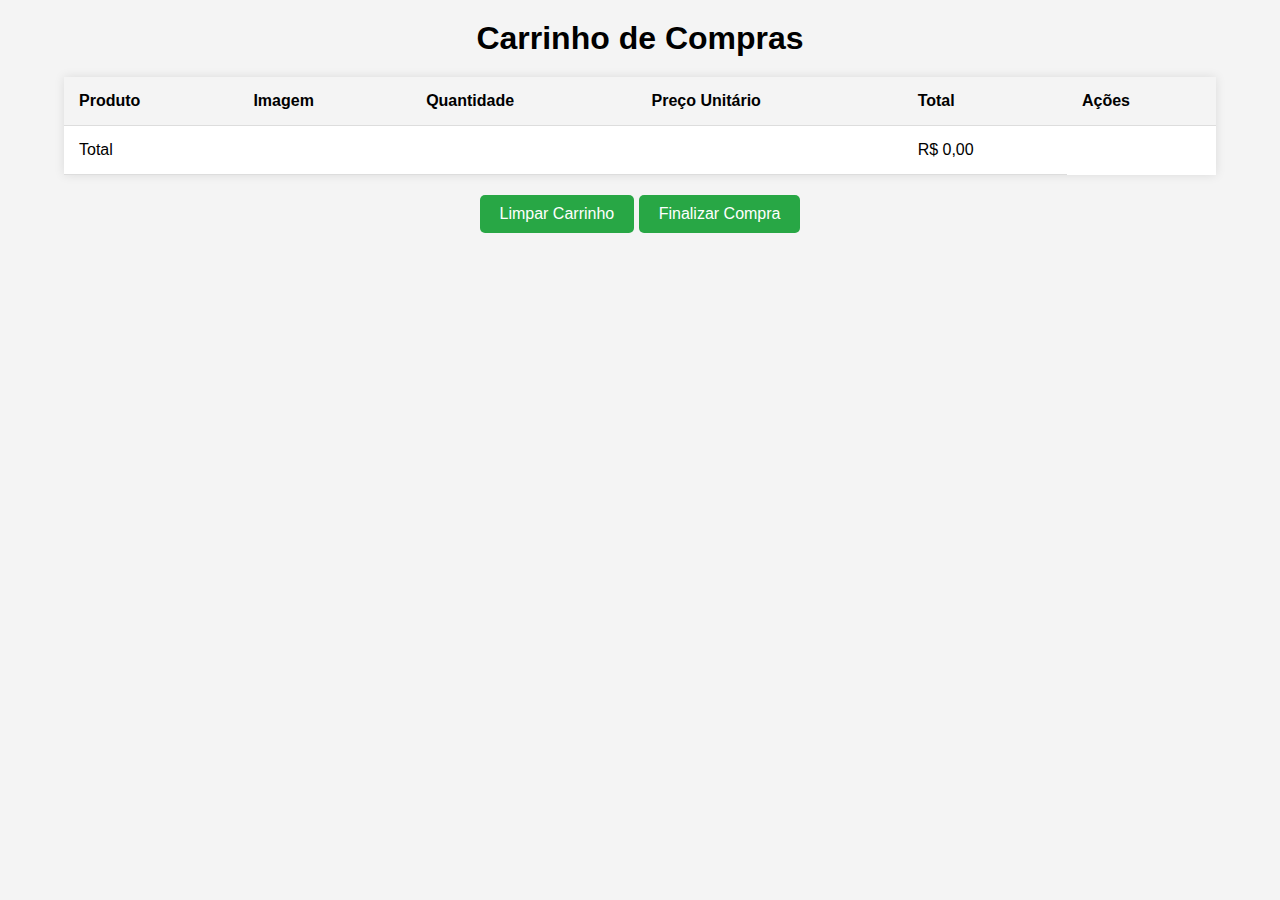
<file: Dynamic Imports/carrinho.html>
<!DOCTYPE html>
<html lang="en">
<head>
    <meta charset="UTF-8">
    <meta name="viewport" content="width=device-width, initial-scale=1.0">
    <title>Carrinho</title>
    <link rel="stylesheet" href="styles/globals.css">
    <style>
        body {
            font-family: Arial, sans-serif;
            margin: 0;
            padding: 0;
            background-color: #f4f4f4;
        }
        h1 {
            text-align: center;
            margin-top: 20px;
        }
        table {
            width: 90%;
            margin: 20px auto;
            border-collapse: collapse;
            background-color: #fff;
            box-shadow: 0 0 10px rgba(0,0,0,0.1);
        }
        th, td {
            padding: 15px;
            text-align: left;
            border-bottom: 1px solid #ddd;
        }
        th {
            background-color: #f4f4f4;
        }
        img {
            max-width: 100px;
            height: auto;
        }
        input[type="number"] {
            width: 60px;
            text-align: center;
        }
        button {
            background-color: #28a745;
            color: #fff;
            border: none;
            padding: 10px 20px;
            cursor: pointer;
            border-radius: 5px;
            font-size: 16px;
        }
        button:hover {
            background-color: #218838;
        }
        .total {
            font-weight: bold;
        }
        .footer {
            text-align: center;
            margin: 20px;
        }
    </style>
</head>
<body>
    <h1>Carrinho de Compras</h1>
    <table id="cart">
        <thead>
            <tr>
                <th>Produto</th>
                <th>Imagem</th>
                <th>Quantidade</th>
                <th>Preço Unitário</th>
                <th>Total</th>
                <th>Ações</th>
            </tr>
        </thead>
        <tbody id="cart-body">
            
        </tbody>
        <tfoot>
            <tr>
                <td colspan="4">Total</td>
                <td id="grandTotal">R$ 0,00</td>
            </tr>
        </tfoot>
    </table>
    <div class="footer">
        <button onclick="clearCart()">Limpar Carrinho</button>
        <button onclick="finalizePurchase()">Finalizar Compra</button>
    </div>

    <script>
        function loadCart() {
            const cartBody = document.getElementById('cart-body');
            const savedCart = JSON.parse(localStorage.getItem('cart')) || {};
            let grandTotal = 0;

            cartBody.innerHTML = ''; 

            for (const id in savedCart) {
                const product = savedCart[id];
                const total = product.price * product.quantity;
                grandTotal += total;
                
                const row = document.createElement('tr');
                row.innerHTML = `
                    <td>${product.name}</td>
                    <td><img src="${product.image}" alt="Imagem Produto"></td>
                    <td><input type="number" value="${product.quantity}" min="1" onchange="updateQuantity('${id}', this)"></td>
                    <td>R$ ${product.price.toFixed(2).replace('.', ',')}</td>
                    <td class="total">R$ ${total.toFixed(2).replace('.', ',')}</td>
                    <td><button onclick="removeProduct('${id}')">Remover</button></td>
                `;
                cartBody.appendChild(row);
            }

            document.getElementById('grandTotal').innerText = `R$ ${grandTotal.toFixed(2).replace('.', ',')}`;
        }

        function updateQuantity(id, input) {
            const quantity = parseInt(input.value);
            if (quantity < 1) {
                input.value = 1;
                return;
            }

            let cart = JSON.parse(localStorage.getItem('cart')) || {};
            if (cart[id]) {
                cart[id].quantity = quantity;
                localStorage.setItem('cart', JSON.stringify(cart));
                loadCart(); 
            }
        }

        function removeProduct(id) {
            let cart = JSON.parse(localStorage.getItem('cart')) || {};
            delete cart[id];
            localStorage.setItem('cart', JSON.stringify(cart));
            loadCart(); 
        }

        function clearCart() {
            localStorage.removeItem('cart');
            loadCart(); 
        }

        function finalizePurchase() {
            window.location.href = 'pagina_pagamento.html'; // Substitua 'pagina_pagamento.html' pelo nome do arquivo da sua página de pagamento
        }

        window.onload = loadCart;
    </script>
</body>
</html>
</file>
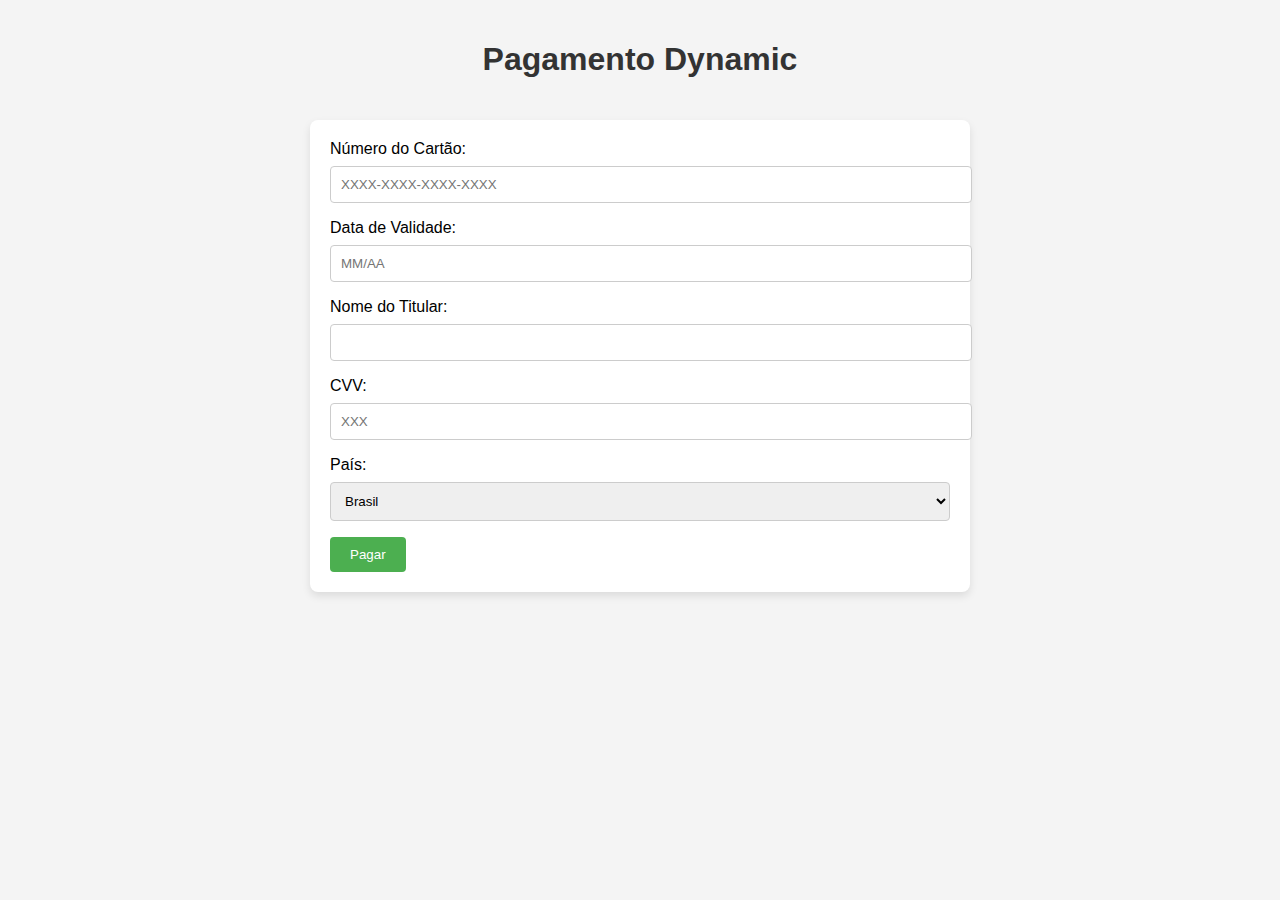
<file: Dynamic Imports/pagina_pagamento.html>
<!DOCTYPE html>
<html lang="en">
<head>
    <meta charset="UTF-8">
    <meta name="viewport" content="width=device-width, initial-scale=1.0">
    <title>Pagamento Dynamic</title>
    <style>
        body {
            font-family: 'Arial', sans-serif;
            background-color: #f4f4f4;
            margin: 0;
            padding: 20px;
            display: flex;
            flex-direction: column;
            align-items: center;
        }

        h1 {
            color: #333;
        }

        form {
            width: 50%;
            background-color: #fff;
            padding: 20px;
            box-shadow: 0 4px 8px rgba(0, 0, 0, 0.1);
            border-radius: 8px;
            margin-top: 20px;
        }

        label {
            display: block;
            margin-bottom: 8px;
        }

        input, select {
            width: 100%;
            padding: 10px;
            margin-bottom: 16px;
            border: 1px solid #ccc;
            border-radius: 4px;
        }

        button {
            background-color: #4caf50;
            color: #fff;
            padding: 10px 20px;
            border: none;
            border-radius: 4px;
            cursor: pointer;
        }

        button:hover {
            background-color: #45a049;
        }
    </style>
</head>
<body>
    <h1>Pagamento Dynamic</h1>
    
    <form>
        <label for="cardNumber">Número do Cartão:</label>
        <input type="text" id="cardNumber" name="cardNumber" placeholder="XXXX-XXXX-XXXX-XXXX" required>

        <label for="expiryDate">Data de Validade:</label>
        <input type="text" id="expiryDate" name="expiryDate" placeholder="MM/AA" required>

        <label for="cardholderName">Nome do Titular:</label>
        <input type="text" id="cardholderName" name="cardholderName" required>

        <label for="cvv">CVV:</label>
        <input type="text" id="cvv" name="cvv" placeholder="XXX" required>

        <label for="country">País:</label>
        <select id="country" name="country" required>
            <option value="brasil">Brasil</option>

        </select>

        <button type="submit">Pagar</button>
    </form>
    <script>
        function comprar() {
            alert("Compra realizada com sucesso!");
            return true;
        }
    </script>
</body>
</html>
</file>
<file: Dynamic Imports/styles/globals.css>
*{
    box-sizing: border-box;
    padding: 0%;
    margin: 0%;
}

body{
    font-family: 'arial';
}

/* Header */

.header-inner-content{
    max-width: 1300px;
    margin-left: auto;
    margin-right: auto;
}

.navbar{
    background-color: #2c2c2c;
    padding: 1rem;
    position: sticky;
    top: 0%;
    box-shadow: 10px 0px 10px #2c2c2c;
    z-index: 99;
}

.navbar>div{
    display: flex;
    align-items: center;
    justify-content: space-between;
    position: relative;
}

.logo{
    color: #0084ff;
}

.logo span{
    color: #fff;
}

nav ul{
    display: flex;
    list-style: none;
    align-items: center;
}

.nav-icon-container{
    display: flex;
    align-items: center;
}

.nav-icon-container img{
    width: 30px;
    cursor: pointer;
}

.nav-icon-container img:first-child{
    margin-right: 1rem;
}

nav ul li{
    color: #fff;
    margin-right: 1.5rem;
    cursor: pointer;
}

nav ul li:hover{
    transform: translateY(-5px);
    transition: all 0.2s;
    font-weight: bold;
}

.menu-button{
    display: none;
}

header{
    background-image: radial-gradient(#fff, #c7c7c7);
}

.header-botton-side{
    display: flex;
    align-items: center;
    justify-self: center;
    padding: 1rem;
}

.header-botton-side-left{
    height: 100%;
    flex-basis: 50%;
}

.header-botton-side-left h2{
    font-size: 3.2rem;
    margin-bottom: 1.5rem;
}

.header-botton-side-left p{
    line-height: 1.5rem;
    margin-bottom: 1.5rem;
}

.header-botton-side-left button{
    background-color: #0084ff;
    border: none;
    cursor: pointer;
    padding: 0.8rem 3.8rem;
    border-radius: 9999px;
    color: #fff;
    font-weight: 500;
    font-size: 1rem;
    transition: all 0.2s;
}

.header-botton-side-left button:hover{
    background-color: #004c94;
}

.header-botton-side-right{
    flex-basis: 50%;
    display: flex;
    align-items: center;
    justify-content: center;
}

.header-botton-side-right img{
    width: 115%;
}
.add-to-cart {
    background-color: #4CAF50;
    color: white;
    border: none;
    padding: 12px 20px;
    text-align: center;
    text-decoration: none;
    display: inline-block;
    font-size: 16px;
    margin: 8px 0;
    cursor: pointer;
    transition: background-color 0.3s ease, transform 0.2s ease;
    border-radius: 5px;
}

.add-to-cart:hover {
    background-color: #45a049; 
    transform: scale(1.05); 
}


/* Media Queries */
@media (max-width: 800px){
    .logo{
        font-size: 1.2rem;
    }

    .menu-button{
        display: block;
    }

    .header-botton-side{
        flex-direction: column;
        text-align: center;
        padding-top: 4rem;
    }

    nav{
        position: absolute;
        background-color: #2c2c2c;
        width: 100%;
        top: 46px;
        display: none;
    }

    .show-menu nav{
        display: block;
    }

    nav ul{
        flex-direction: column;
    }

    nav ul li{
        text-align: center;
        padding: 0.8rem;
    }
}

/* Header */

/* Conteúdo Principal */
main{
    background-color: #ebebeb;
}

.gray-background{
    background-color: #2c2c2c;
}

.page-inner-content{
    max-width: 1280px;
    margin: 0 auto;
}

.cols{
    display: grid;
    justify-content: space-evenly;
    padding: 4rem 1rem;
}

.cols-3{
    grid-template-columns: repeat(3, 1fr);
    gap: 3rem;
}

.cols-3 img{
    max-width: 100%;
}

.cols-4 img{
    max-width: 100%;
}

.cols-4{
    grid-template-columns: repeat(4, 1fr);
    gap: 1rem;
}

.cols>*{
    cursor: pointer;
    transition: all 0.2s;
}

.cols>*:hover{
    transform: translateY(-5px);
}

.section-title{
    text-align: center;
    margin-top: 4rem;
    font-size: 1.8rem;
}

.subtitle-underline{
    width: 100px;
    height: 5px;
    background-color: #0084ff;
    border-radius: 9999px;
    margin: 8px auto 0 auto;
}

.product{
    color: #2c2c2c;
    margin-bottom: 1rem;
    display: flex;
    flex-direction: column;
}

.product-name{
    font-weight: 600;
    margin-top: 0.4rem;
}

.rate{
    color: #0084ff;
    font-size: 1.3rem;
}

.product-price span{
    font-weight: 600;
}

.exclusive-container{
    color: #fff;
    flex-direction: row-reverse;
    padding: 5rem 1rem;
}

.exclusive-container img{
    max-width: 500px;
}

/* Media Queries */
@media (max-width: 800px){
    .section-title{
        font-size: 1rem;
    }

    .cols-3{
        grid-template-columns: repeat(1, 1fr);
    }

    .cols-4{
        grid-template-columns: repeat(2, 1fr);
    }

    .product-name, .product-price, .rate{
        max-height: 1rem;
        overflow: hidden;
        font-size: 0.8rem;
    }

    .exclusive-container{
        flex-direction: column-reverse;
    }

    .exclusive-container img{
        margin-bottom: 4rem;
    }
}

/* Conteúdo Principal */

/* Testimonials */
.testimonials{
    display: flex;
    padding: 4rem 1rem;
    justify-content: space-evenly;
}

.testimonial{
    display: flex;
    flex-direction: column;
    align-items: center;
    justify-content: center;
    flex-basis: 30%;
    text-align: center;
    box-shadow: 0 0 15px #afafaf;
    padding: 1rem;
    border-radius: 1rem;
    cursor: pointer;
    transition: all 0.2s;
}

.testimonial:hover{
    transform: translateY(-5px);
}

.testimonial p{
    margin: 5px 0;
}

.testimonial p:first-child{
    font-weight: bold;
    font-size: 5rem;
    color: #0084ff;
    margin-top: 3rem;
    line-height: 2rem;
}

.testimonial p:last-child{
    font-weight: bold;
}

/* Media queries */
@media (max-width: 800px){
    .testimonials{
        flex-direction: column;
    }

    .testimonial{
        margin-bottom: 1.2rem;
    }
}

/* Testimonials */

/* Footer */
.footer-content{
    display: flex;
    align-items: center;
    color: #8f8f8f;
    padding: 4rem 1rem;
    gap: 2rem;
}

.download-options>*{
    margin: 1rem 0;
}

.download-options>p:first-child{
    font-weight: bold;
    color: #fff ;
}

.download-options>div{
    display: flex;
}

.download-options>div img{
    width: 180px;
}

.logo-footer{
    text-align: center;
}

.links-footer h3{
    color: #fff;
    margin-bottom: 0.8rem;
}

.links-footer ul{
    list-style: none;
}

.links-footer ul li{
    margin-bottom: 0.5rem;
    cursor: pointer;
}

.copyright{
    color: #fff;
    padding: 2rem 0;
    text-align: center;
}

/* Media queries */

@media (max-width: 800px){
    .footer-content{
        display: inline;
        font-size: 0.8rem;
    }

    .footer-content>div{
        padding: 1rem;
    }

    .download-options>div{
        display: inline;
    }

    .download-options>div img{
        width: 120px;
    }

    .copyright{
        font-size: 0.8rem;
    }

    }
/* Footer */
</file>
